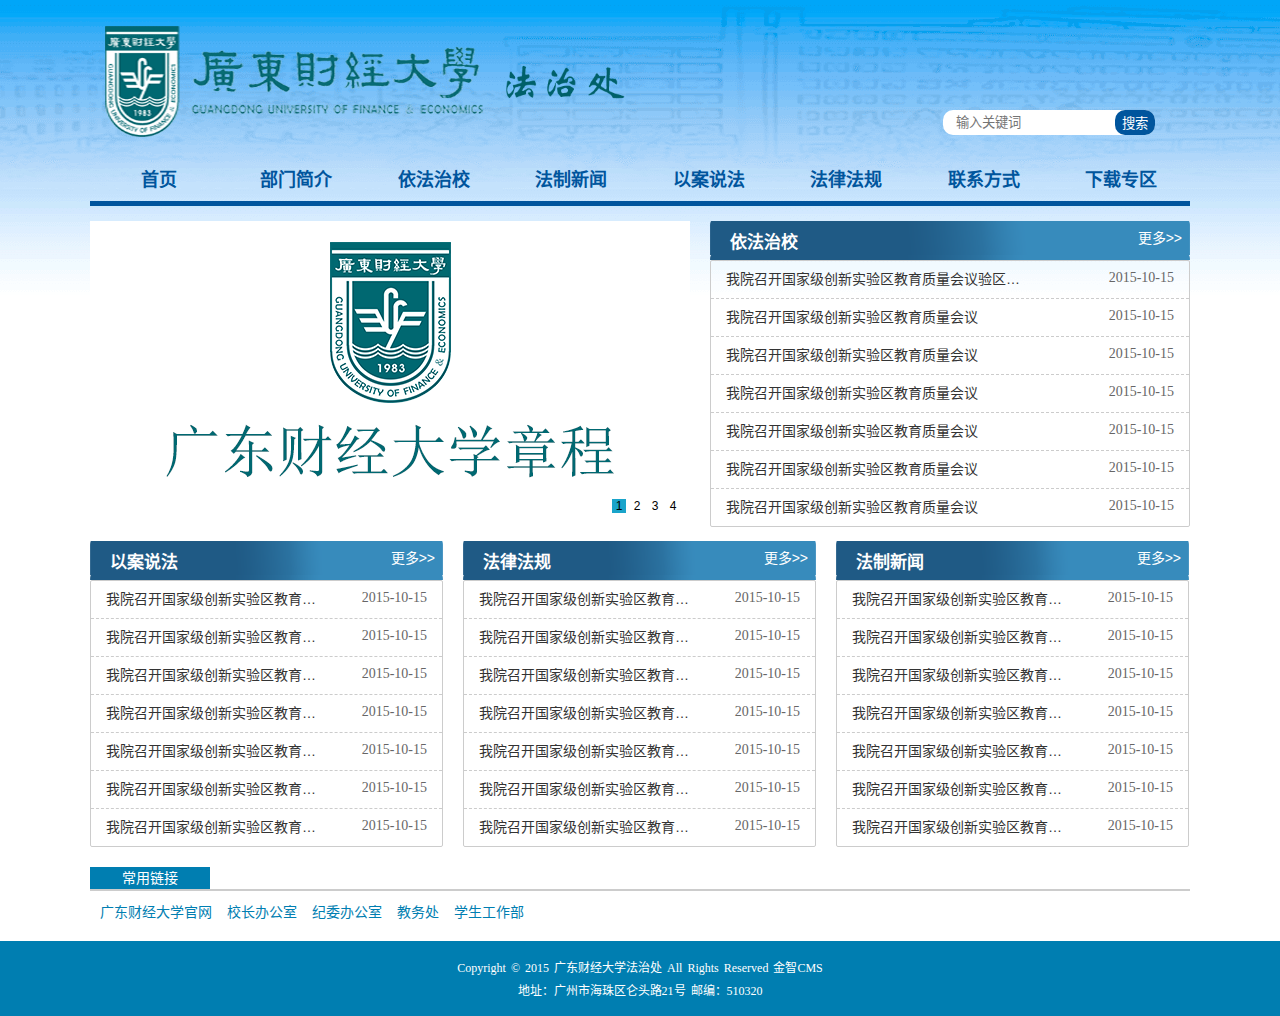
<file: index.html>
<!DOCTYPE html>
<html lang="zh-CN">

<head>
    <meta charset="UTF-8">
    <title>广东财经大学法治处</title>
    <link rel="stylesheet" type="text/css" href="css/base.css">
    <link rel="stylesheet" type="text/css" href="css/style.css">
    <link rel="stylesheet" href="css/luara.left.css"/>
    <script src="js/jquery-1.8.3.min.js"></script>
    <script src="js/jquery.luara.0.0.1.min.js"></script>
</head>

<body>
    <div class="header grid">
        <div class="header_logo">
            <img src="images/logoS.png">
        </div>
        <div class="header_search">
            <form action="" method="post">
                <input type="text" placeholder="输入关键词">
                <button class="btn" type="submit">搜索</button>
            </form>
        </div>
        <div class="header_nav clearfix">
            <ul>
                <li><a href="">首页</a></li>
                <li><a href="">部门简介</a></li>
                <li><a href="">依法治校</a></li>
                <li><a href="">法制新闻</a></li>
                <li><a href="list.html">以案说法</a></li>
                <li><a href="">法律法规</a></li>
                <li><a href="">联系方式</a></li>
                <li><a href="">下载专区</a></li>
            </ul>
        </div>
    </div>
    <!-- 分割线 -->
    <div class="content grid">
        <div class="firstRow clearfix">
            <!-- <div class="flash fl">
                <img src="images/flash.png">
            </div> -->
            <div class="flash fl example2">
                <ul>
                    <li><img src="images/zc1.png" alt="1" /></li>
                    <li><img src="images/140.jpg" alt="2" /></li>
                    <li><img src="images/130.jpg" alt="3" /></li>
                    <li><img src="images/120.png" alt="4" /></li>
                </ul>
                <ol>
                    <li>1</li>
                    <li>2</li>
                    <li>3</li>
                    <li>4</li>
                </ol>
            </div>
            <script>
            $(function() {
                $(".example2").luara({
                    width: "600",
                    height: "298",
                    interval: 4500,
                    selected: "seleted",
                    deriction: "left"
                });
            });
            </script>
            <div class="item item1 fr pr">
                <h2><a href="">依法治校</a></h2>
                <span><a href="">更多>></a></span>
                <ul class="item_ul">
                    <li><a href="">我院召开国家级创新实验区教育质量会议验区教育质量会议验区教育质量会议验区教育质量会</a><span class="time fr">2015-10-15</span></li>
                    <li><a href="">我院召开国家级创新实验区教育质量会议</a><span class="time fr">2015-10-15</span></li>
                    <li><a href="">我院召开国家级创新实验区教育质量会议</a><span class="time fr">2015-10-15</span></li>
                    <li><a href="">我院召开国家级创新实验区教育质量会议</a><span class="time fr">2015-10-15</span></li>
                    <li><a href="">我院召开国家级创新实验区教育质量会议</a><span class="time fr">2015-10-15</span></li>
                    <li><a href="">我院召开国家级创新实验区教育质量会议</a><span class="time fr">2015-10-15</span></li>
                    <li><a href="">我院召开国家级创新实验区教育质量会议</a><span class="time fr">2015-10-15</span></li>
                    <li><a href="">我院召开国家级创新实验区教育质量会议</a><span class="time fr">2015-10-15</span></li>
                    <li><a href="">我院召开国家级创新实验区教育质量会议</a><span class="time fr">2015-10-15</span></li>
                    <li><a href="">我院召开国家级创新实验区教育质量会议</a><span class="time fr">2015-10-15</span></li>
                    <li><a href="">我院召开国家级创新实验区教育质量会议</a><span class="time fr">2015-10-15</span></li>
                    <li><a href="">我院召开国家级创新实验区教育质量会议</a><span class="time fr">2015-10-15</span></li>
                </ul>
            </div>
        </div>
        <div class="secondRow">
            <div class="item item2 pr fl mr20">
                <h2><a href="">以案说法</a></h2>
                <span><a href="">更多>></a></span>
                <ul class="item_ul">
                    <li><a href="">我院召开国家级创新实验区教育质量</a><span class="time fr">2015-10-15</span></li>
                    <li><a href="">我院召开国家级创新实验区教育质量</a><span class="time fr">2015-10-15</span></li>
                    <li><a href="">我院召开国家级创新实验区教育质量</a><span class="time fr">2015-10-15</span></li>
                    <li><a href="">我院召开国家级创新实验区教育质量</a><span class="time fr">2015-10-15</span></li>
                    <li><a href="">我院召开国家级创新实验区教育质量</a><span class="time fr">2015-10-15</span></li>
                    <li><a href="">我院召开国家级创新实验区教育质量</a><span class="time fr">2015-10-15</span></li>
                    <li><a href="">我院召开国家级创新实验区教育质量</a><span class="time fr">2015-10-15</span></li>
                    <li><a href="">我院召开国家级创新实验区教育质量</a><span class="time fr">2015-10-15</span></li>
                    <li><a href="">我院召开国家级创新实验区教育质量</a><span class="time fr">2015-10-15</span></li>
                    <li><a href="">我院召开国家级创新实验区教育质量</a><span class="time fr">2015-10-15</span></li>
                    <li><a href="">我院召开国家级创新实验区教育质量</a><span class="time fr">2015-10-15</span></li>
                    <li><a href="">我院召开国家级创新实验区教育质量</a><span class="time fr">2015-10-15</span></li>
                </ul>
            </div>
            <div class="item item2 pr fl mr20">
                <h2><a href="">法律法规</a></h2>
                <span><a href="">更多>></a></span>
                <ul class="item_ul">
                    <li><a href="">我院召开国家级创新实验区教育质量</a><span class="time fr">2015-10-15</span></li>
                    <li><a href="">我院召开国家级创新实验区教育质量</a><span class="time fr">2015-10-15</span></li>
                    <li><a href="">我院召开国家级创新实验区教育质量</a><span class="time fr">2015-10-15</span></li>
                    <li><a href="">我院召开国家级创新实验区教育质量</a><span class="time fr">2015-10-15</span></li>
                    <li><a href="">我院召开国家级创新实验区教育质量</a><span class="time fr">2015-10-15</span></li>
                    <li><a href="">我院召开国家级创新实验区教育质量</a><span class="time fr">2015-10-15</span></li>
                    <li><a href="">我院召开国家级创新实验区教育质量</a><span class="time fr">2015-10-15</span></li>
                    <li><a href="">我院召开国家级创新实验区教育质量</a><span class="time fr">2015-10-15</span></li>
                    <li><a href="">我院召开国家级创新实验区教育质量</a><span class="time fr">2015-10-15</span></li>
                    <li><a href="">我院召开国家级创新实验区教育质量</a><span class="time fr">2015-10-15</span></li>
                    <li><a href="">我院召开国家级创新实验区教育质量</a><span class="time fr">2015-10-15</span></li>
                    <li><a href="">我院召开国家级创新实验区教育质量</a><span class="time fr">2015-10-15</span></li>
                </ul>
            </div>
            <div class="item item2 pr fl">
                <h2><a href="">法制新闻</a></h2>
                <span><a href="">更多>></a></span>
                <ul class="item_ul">
                    <li><a href="">我院召开国家级创新实验区教育质量</a><span class="time fr">2015-10-15</span></li>
                    <li><a href="">我院召开国家级创新实验区教育质量</a><span class="time fr">2015-10-15</span></li>
                    <li><a href="">我院召开国家级创新实验区教育质量</a><span class="time fr">2015-10-15</span></li>
                    <li><a href="">我院召开国家级创新实验区教育质量</a><span class="time fr">2015-10-15</span></li>
                    <li><a href="">我院召开国家级创新实验区教育质量</a><span class="time fr">2015-10-15</span></li>
                    <li><a href="">我院召开国家级创新实验区教育质量</a><span class="time fr">2015-10-15</span></li>
                    <li><a href="">我院召开国家级创新实验区教育质量</a><span class="time fr">2015-10-15</span></li>
                    <li><a href="">我院召开国家级创新实验区教育质量</a><span class="time fr">2015-10-15</span></li>
                    <li><a href="">我院召开国家级创新实验区教育质量</a><span class="time fr">2015-10-15</span></li>
                    <li><a href="">我院召开国家级创新实验区教育质量</a><span class="time fr">2015-10-15</span></li>
                    <li><a href="">我院召开国家级创新实验区教育质量</a><span class="time fr">2015-10-15</span></li>
                    <li><a href="">我院召开国家级创新实验区教育质量</a><span class="time fr">2015-10-15</span></li>
                </ul>
            </div>
        </div>
    </div>
    <!-- 分割线 -->
    <div class="links grid">
        <span>常用链接</span>
        <ul>
            <li><a href="">广东财经大学官网</a></li>
            <li><a href="">校长办公室</a></li>
            <li><a href="">纪委办公室</a></li>
            <li><a href="">教务处</a></li>
            <li><a href="">学生工作部</a></li>
        </ul>
    </div>
    <div class="footer">
        <div class="grid">
            <p>Copyright © 2015 广东财经大学法治处 All Rights Reserved 金智CMS </p>
            <p>地址：广州市海珠区仑头路21号 邮编：510320</p>
        </div>
    </div>
</body>

</html>
</file>
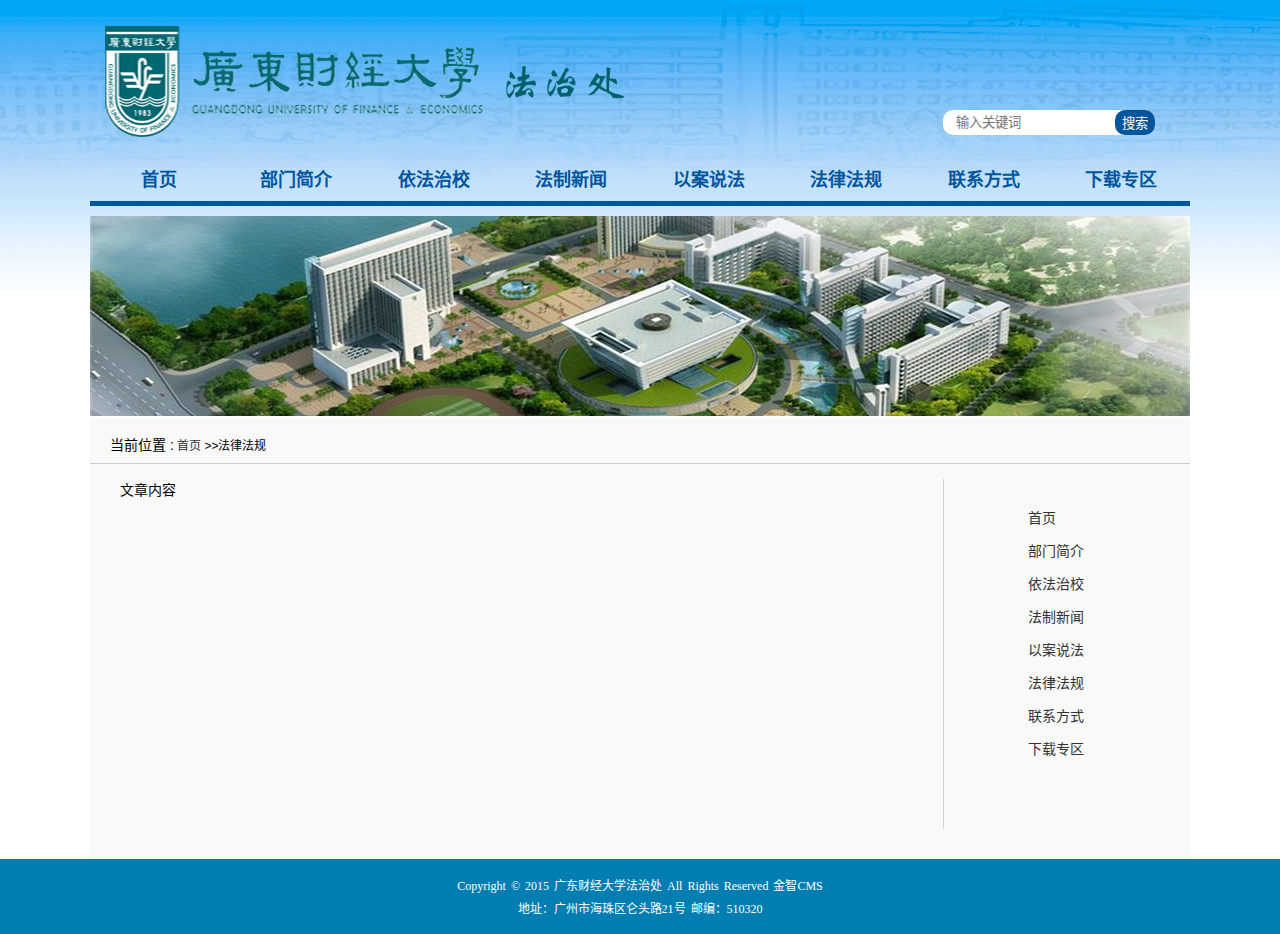
<file: detail.html>
<!DOCTYPE html>
<html lang="zh-CN">

<head>
    <meta charset="UTF-8">
    <title>广东财经大学法治处</title>
    <link rel="stylesheet" type="text/css" href="css/base.css">
    <link rel="stylesheet" type="text/css" href="css/style.css">
    <link rel="stylesheet" type="text/css" href="css/search.css">
</head>
<body>
    <div class="header grid">
        <div class="header_logo">
            <img src="images/logoS.png">
        </div>
        <div class="header_search">
            <input type="text" placeholder="输入关键词">
            <span>
                <button class="btn"type="button">搜索</button>
                </span>
        </div>
        <div class="header_nav clearfix">
            <ul>
                <li><a href="">首页</a></li>
                <li><a href="">部门简介</a></li>
                <li><a href="">依法治校</a></li>
                <li><a href="">法制新闻</a></li>
                <li><a href="">以案说法</a></li>
                <li><a href="">法律法规</a></li>
                <li><a href="">联系方式</a></li>
                <li><a href="">下载专区</a></li>
            </ul>
        </div>
    </div>
    <!-- 分割线 -->
    <div class="banner grid">
        <img src="images/banner1.jpg" alt="搜索页banner">
    </div>
    <div class="main grid pr">
        <div class="main_location">
            <div class="main_location_searchinfo">
                <span>当前位置 :</span>
                <a href="">首页</a> >>法律法规
            </div>
        </div>
        <div class="main_content">
            <div class="main_sidebar">
                <div class="main_sidebar_title" >
                    <span class="main_sidebar_title-icon"></span>
                    <span class="main_sidebar_title-text"><a href="">首页</a></span>
                    <ul class="main_sidebar_container" onmouseover="mouseOver()" onmouseout="mouseOut()">
                        <li><a href="">部门简介</a></li>
                        <li><a href="">依法治校</a></li>
                        <li><a href="">法制新闻</a></li>
                        <li><a href="">以案说法</a></li>
                        <li><a href="">法律法规</a></li>
                        <li><a href="">联系方式</a></li>
                        <li><a href="">下载专区</a></li>
                    </ul>
                </div>
            </div>
            <div class="main_content_container pr">
                <div class="main_content_list">
                    文章内容
                </div>
            
            </div>
        </div>
    </div>
    <div class="footer">
        <p>Copyright © 2015 广东财经大学法治处 All Rights Reserved 金智CMS </p>
        <p>地址：广州市海珠区仑头路21号 邮编：510320</p>
    </div>
</body>

</html>
</file>
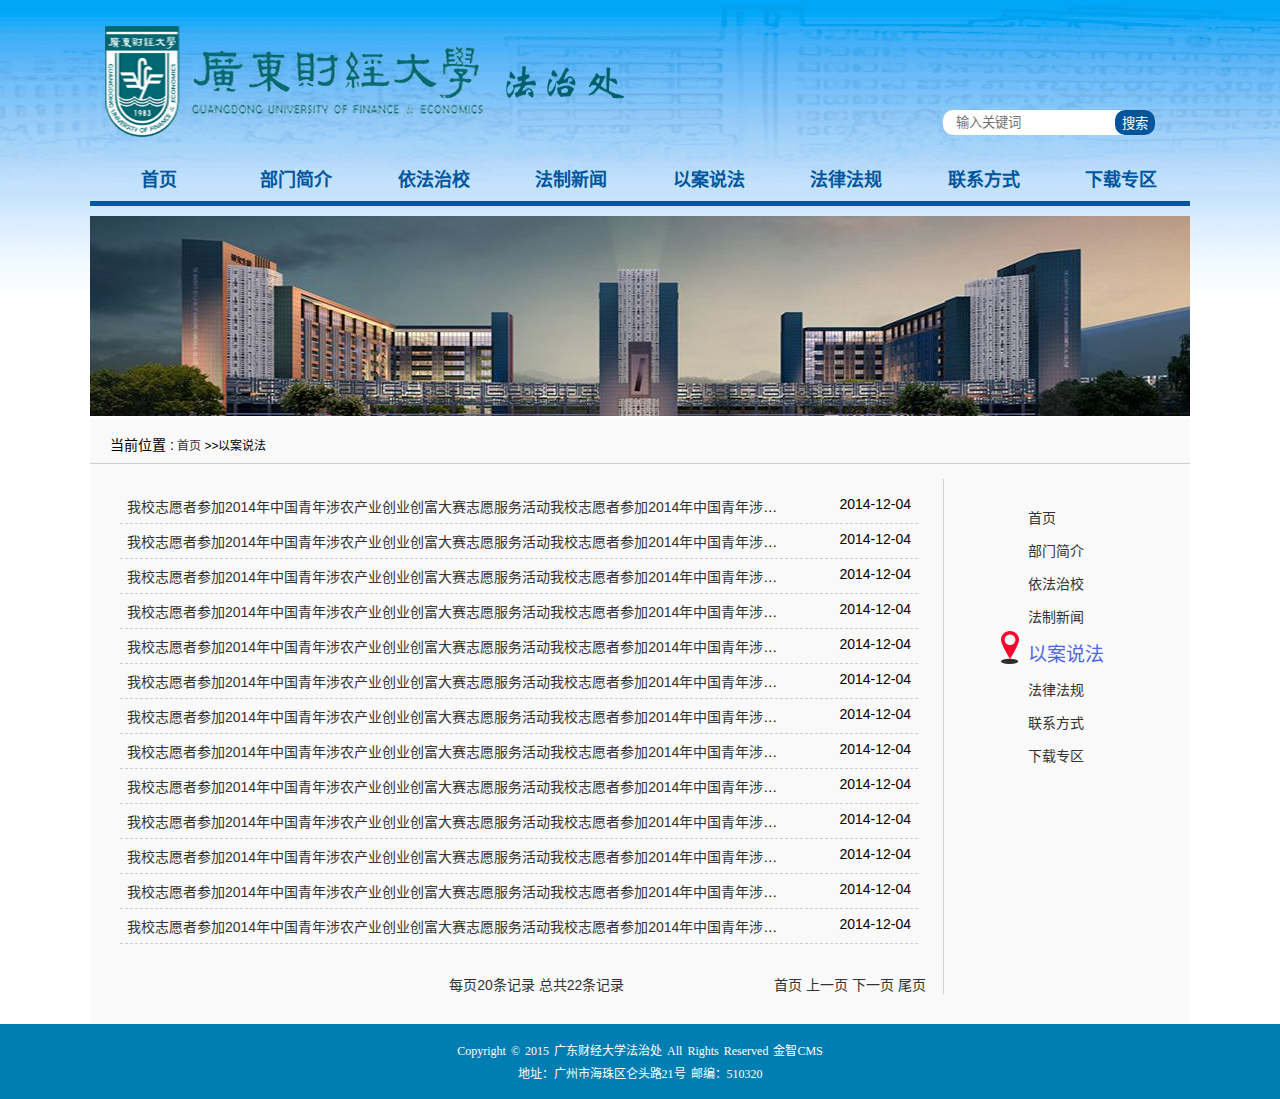
<file: list.html>
<!DOCTYPE html>
<html lang="zh-CN">

<head>
    <meta charset="UTF-8">
    <title>广东财经大学法治处</title>
    <link rel="stylesheet" type="text/css" href="css/base.css">
    <link rel="stylesheet" type="text/css" href="css/style.css">
    <link rel="stylesheet" type="text/css" href="css/search.css">
    <script type="text/javascript">
    function mouseOver() {
        var target = document.getElementById("active");
        target.className = "";
    }

    function mouseOut() {
        var target = document.getElementById("active");
        target.className = "active";
    }
    </script>
</head>

<body>
    <div class="header grid">
        <div class="header_logo">
            <img src="images/logoS.png">
        </div>
        <div class="header_search">
            <input type="text" placeholder="输入关键词">
            <span>
                <button class="btn"type="button">搜索</button>
                </span>
        </div>
        <div class="header_nav clearfix">
            <ul>
                <li><a href="">首页</a></li>
                <li><a href="">部门简介</a></li>
                <li><a href="">依法治校</a></li>
                <li><a href="">法制新闻</a></li>
                <li><a href="">以案说法</a></li>
                <li><a href="">法律法规</a></li>
                <li><a href="">联系方式</a></li>
                <li><a href="">下载专区</a></li>
            </ul>
        </div>
    </div>
    <!-- 分割线 -->
    <div class="banner grid">
        <img src="images/221.jpg" alt="搜索页banner">
    </div>
    <div class="main grid pr">
        <div class="main_location">
            <div class="main_location_searchinfo">
                <span>当前位置 :</span>
                <a href="">首页</a> >>以案说法
            </div>
        </div>
        <div class="main_content">
            <div class="main_sidebar">
                <div class="main_sidebar_title">
                    <span class="main_sidebar_title-icon"></span>
                    <span class="main_sidebar_title-text"><a href="">首页</a></span>
                    <ul class="main_sidebar_container" onmouseover="mouseOver()" onmouseout="mouseOut()">
                        <li><a href="">部门简介</a></li>
                        <li><a href="">依法治校</a></li>
                        <li><a href="">法制新闻</a></li>
                        <li id="active" class="active"><a href="">以案说法</a></li>
                        <li><a href="">法律法规</a></li>
                        <li><a href="">联系方式</a></li>
                        <li><a href="">下载专区</a></li>
                    </ul>
                </div>
            </div>
            <div class="main_content_container pr">
                <div class="main_content_list">
                    <ul class="main_articleBox_list">
                        <li>
                            <span class="list_time">2014-12-04</span>
                            <span class="list_title"><a href="">我校志愿者参加2014年中国青年涉农产业创业创富大赛志愿服务活动我校志愿者参加2014年中国青年涉农产业创业创富大赛志愿服务活动</a></span>
                        </li>
                        <li>
                            <span class="list_time">2014-12-04</span>
                            <span class="list_title"><a href="">我校志愿者参加2014年中国青年涉农产业创业创富大赛志愿服务活动我校志愿者参加2014年中国青年涉农产业创业创富大赛志愿服务活动</a></span>
                        </li>
                        <li>
                            <span class="list_time">2014-12-04</span>
                            <span class="list_title"><a href="">我校志愿者参加2014年中国青年涉农产业创业创富大赛志愿服务活动我校志愿者参加2014年中国青年涉农产业创业创富大赛志愿服务活动</a></span>
                        </li>
                        <li>
                            <span class="list_time">2014-12-04</span>
                            <span class="list_title"><a href="">我校志愿者参加2014年中国青年涉农产业创业创富大赛志愿服务活动我校志愿者参加2014年中国青年涉农产业创业创富大赛志愿服务活动</a></span>
                        </li>
                        <li>
                            <span class="list_time">2014-12-04</span>
                            <span class="list_title"><a href="">我校志愿者参加2014年中国青年涉农产业创业创富大赛志愿服务活动我校志愿者参加2014年中国青年涉农产业创业创富大赛志愿服务活动</a></span>
                        </li>
                        <li>
                            <span class="list_time">2014-12-04</span>
                            <span class="list_title"><a href="">我校志愿者参加2014年中国青年涉农产业创业创富大赛志愿服务活动我校志愿者参加2014年中国青年涉农产业创业创富大赛志愿服务活动</a></span>
                        </li>
                        <li>
                            <span class="list_time">2014-12-04</span>
                            <span class="list_title"><a href="">我校志愿者参加2014年中国青年涉农产业创业创富大赛志愿服务活动我校志愿者参加2014年中国青年涉农产业创业创富大赛志愿服务活动</a></span>
                        </li>
                        <li>
                            <span class="list_time">2014-12-04</span>
                            <span class="list_title"><a href="">我校志愿者参加2014年中国青年涉农产业创业创富大赛志愿服务活动我校志愿者参加2014年中国青年涉农产业创业创富大赛志愿服务活动</a></span>
                        </li>
                        <li>
                            <span class="list_time">2014-12-04</span>
                            <span class="list_title"><a href="">我校志愿者参加2014年中国青年涉农产业创业创富大赛志愿服务活动我校志愿者参加2014年中国青年涉农产业创业创富大赛志愿服务活动</a></span>
                        </li>
                        <li>
                            <span class="list_time">2014-12-04</span>
                            <span class="list_title"><a href="">我校志愿者参加2014年中国青年涉农产业创业创富大赛志愿服务活动我校志愿者参加2014年中国青年涉农产业创业创富大赛志愿服务活动</a></span>
                        </li>
                        <li>
                            <span class="list_time">2014-12-04</span>
                            <span class="list_title"><a href="">我校志愿者参加2014年中国青年涉农产业创业创富大赛志愿服务活动我校志愿者参加2014年中国青年涉农产业创业创富大赛志愿服务活动</a></span>
                        </li>
                        <li>
                            <span class="list_time">2014-12-04</span>
                            <span class="list_title"><a href="">我校志愿者参加2014年中国青年涉农产业创业创富大赛志愿服务活动我校志愿者参加2014年中国青年涉农产业创业创富大赛志愿服务活动</a></span>
                        </li>
                        <li>
                            <span class="list_time">2014-12-04</span>
                            <span class="list_title"><a href="">我校志愿者参加2014年中国青年涉农产业创业创富大赛志愿服务活动我校志愿者参加2014年中国青年涉农产业创业创富大赛志愿服务活动</a></span>
                        </li>
                    </ul>
                </div>
                <div class="main_content_page fr">
                    <div class="main_content_page_count fl">
                        <span>每页20条记录 总共22条记录</span>
                    </div>
                    <div class="main_content_page_change fr">
                        <a href="">首页</a>
                        <a href="">上一页</a>
                        <a href="">下一页</a>
                        <a href="">尾页</a>
                    </div>
                </div>
            </div>
        </div>
    </div>
    <div class="footer">
        <p>Copyright © 2015 广东财经大学法治处 All Rights Reserved 金智CMS </p>
        <p>地址：广州市海珠区仑头路21号 邮编：510320</p>
    </div>
</body>

</html>
</file>
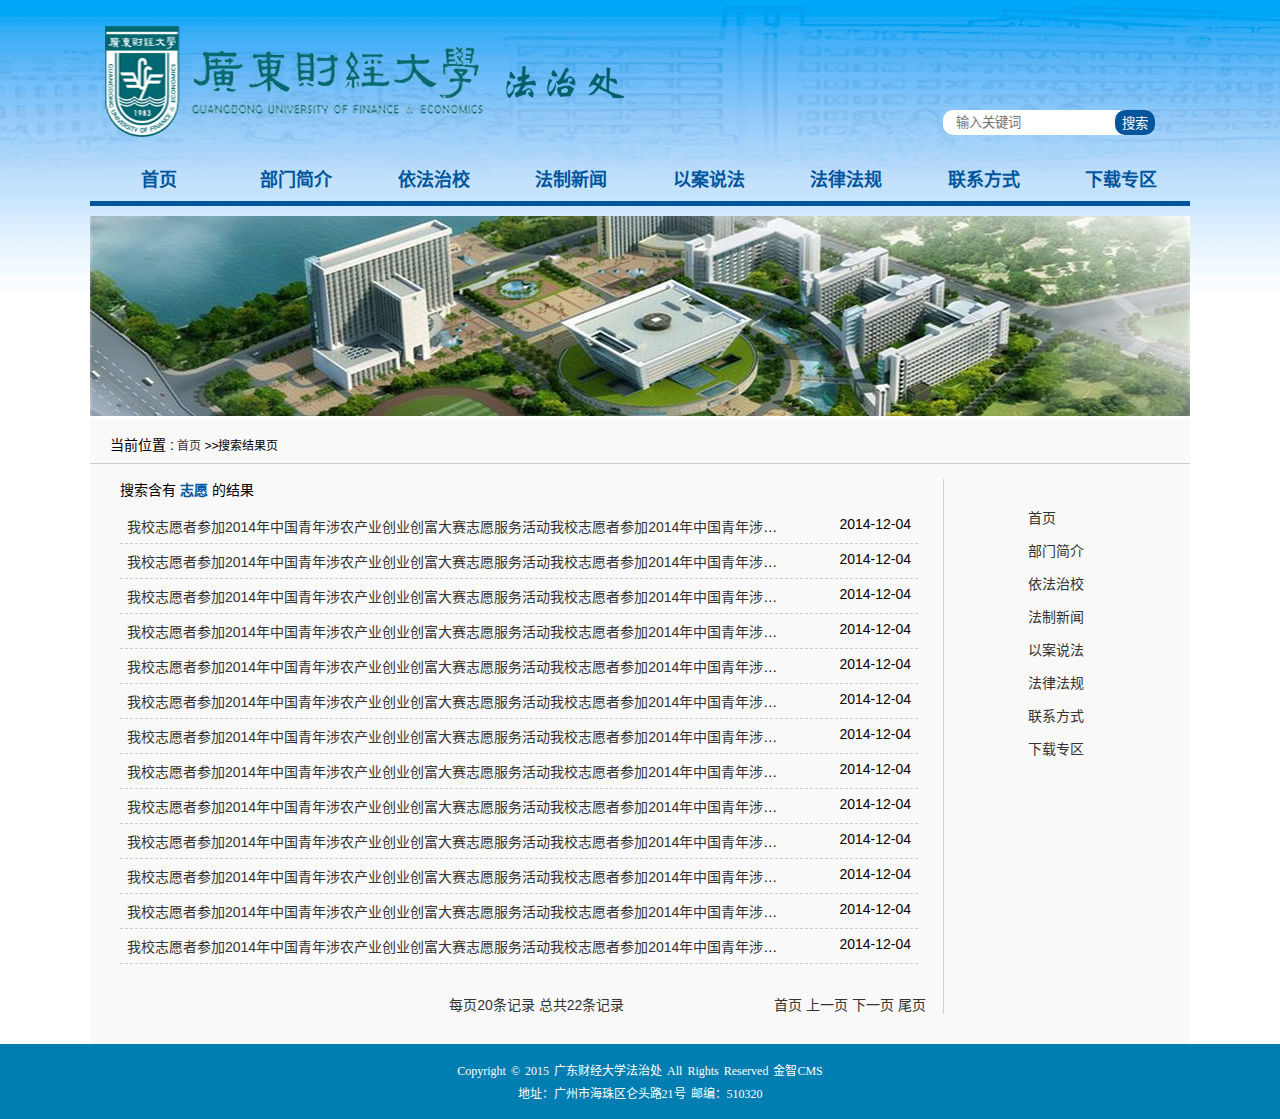
<file: search.html>
<!DOCTYPE html>
<html lang="zh-CN">

<head>
    <meta charset="UTF-8">
    <title>广东财经大学法治处</title>
    <link rel="stylesheet" type="text/css" href="css/base.css">
    <link rel="stylesheet" type="text/css" href="css/style.css">
    <link rel="stylesheet" type="text/css" href="css/search.css">
</head>
<body>
    <div class="header grid">
        <div class="header_logo">
            <img src="images/logoS.png">
        </div>
        <div class="header_search">
            <input type="text" placeholder="输入关键词">
            <span>
                <button class="btn"type="button">搜索</button>
                </span>
        </div>
        <div class="header_nav clearfix">
            <ul>
                <li><a href="">首页</a></li>
                <li><a href="">部门简介</a></li>
                <li><a href="">依法治校</a></li>
                <li><a href="">法制新闻</a></li>
                <li><a href="">以案说法</a></li>
                <li><a href="">法律法规</a></li>
                <li><a href="">联系方式</a></li>
                <li><a href="">下载专区</a></li>
            </ul>
        </div>
    </div>
    <!-- 分割线 -->
    <div class="banner grid">
        <img src="images/banner1.jpg" alt="搜索页banner">
    </div>
    <div class="main grid pr">
        <div class="main_location">
            <div class="main_location_searchinfo">
                <span>当前位置 :</span>
                <a href="">首页</a> >>搜索结果页
            </div>
        </div>
        <div class="main_content">
            <div class="main_sidebar">
                <div class="main_sidebar_title" >
                    <span class="main_sidebar_title-icon"></span>
                    <span class="main_sidebar_title-text"><a href="">首页</a></span>
                    <ul class="main_sidebar_container" onmouseover="mouseOver()" onmouseout="mouseOut()">
                        <li><a href="">部门简介</a></li>
                        <li><a href="">依法治校</a></li>
                        <li><a href="">法制新闻</a></li>
                        <li><a href="">以案说法</a></li>
                        <li><a href="">法律法规</a></li>
                        <li><a href="">联系方式</a></li>
                        <li><a href="">下载专区</a></li>
                    </ul>
                </div>
            </div>
            <div class="main_content_container pr">
                <div class="main_content_list">
                    <div class="keyword">搜索含有&nbsp;<span style="font-weight:bold;color:#00559d">志愿</span>&nbsp;的结果</div>
                    <ul class="main_articleBox_list">
                        <li>
                            <span class="list_time">2014-12-04</span>
                            <span class="list_title"><a href="">我校志愿者参加2014年中国青年涉农产业创业创富大赛志愿服务活动我校志愿者参加2014年中国青年涉农产业创业创富大赛志愿服务活动</a></span>
                        </li><li>
                            <span class="list_time">2014-12-04</span>
                            <span class="list_title"><a href="">我校志愿者参加2014年中国青年涉农产业创业创富大赛志愿服务活动我校志愿者参加2014年中国青年涉农产业创业创富大赛志愿服务活动</a></span>
                        </li><li>
                            <span class="list_time">2014-12-04</span>
                            <span class="list_title"><a href="">我校志愿者参加2014年中国青年涉农产业创业创富大赛志愿服务活动我校志愿者参加2014年中国青年涉农产业创业创富大赛志愿服务活动</a></span>
                        </li><li>
                            <span class="list_time">2014-12-04</span>
                            <span class="list_title"><a href="">我校志愿者参加2014年中国青年涉农产业创业创富大赛志愿服务活动我校志愿者参加2014年中国青年涉农产业创业创富大赛志愿服务活动</a></span>
                        </li><li>
                            <span class="list_time">2014-12-04</span>
                            <span class="list_title"><a href="">我校志愿者参加2014年中国青年涉农产业创业创富大赛志愿服务活动我校志愿者参加2014年中国青年涉农产业创业创富大赛志愿服务活动</a></span>
                        </li><li>
                            <span class="list_time">2014-12-04</span>
                            <span class="list_title"><a href="">我校志愿者参加2014年中国青年涉农产业创业创富大赛志愿服务活动我校志愿者参加2014年中国青年涉农产业创业创富大赛志愿服务活动</a></span>
                        </li><li>
                            <span class="list_time">2014-12-04</span>
                            <span class="list_title"><a href="">我校志愿者参加2014年中国青年涉农产业创业创富大赛志愿服务活动我校志愿者参加2014年中国青年涉农产业创业创富大赛志愿服务活动</a></span>
                        </li><li>
                            <span class="list_time">2014-12-04</span>
                            <span class="list_title"><a href="">我校志愿者参加2014年中国青年涉农产业创业创富大赛志愿服务活动我校志愿者参加2014年中国青年涉农产业创业创富大赛志愿服务活动</a></span>
                        </li><li>
                            <span class="list_time">2014-12-04</span>
                            <span class="list_title"><a href="">我校志愿者参加2014年中国青年涉农产业创业创富大赛志愿服务活动我校志愿者参加2014年中国青年涉农产业创业创富大赛志愿服务活动</a></span>
                        </li><li>
                            <span class="list_time">2014-12-04</span>
                            <span class="list_title"><a href="">我校志愿者参加2014年中国青年涉农产业创业创富大赛志愿服务活动我校志愿者参加2014年中国青年涉农产业创业创富大赛志愿服务活动</a></span>
                        </li><li>
                            <span class="list_time">2014-12-04</span>
                            <span class="list_title"><a href="">我校志愿者参加2014年中国青年涉农产业创业创富大赛志愿服务活动我校志愿者参加2014年中国青年涉农产业创业创富大赛志愿服务活动</a></span>
                        </li><li>
                            <span class="list_time">2014-12-04</span>
                            <span class="list_title"><a href="">我校志愿者参加2014年中国青年涉农产业创业创富大赛志愿服务活动我校志愿者参加2014年中国青年涉农产业创业创富大赛志愿服务活动</a></span>
                        </li><li>
                            <span class="list_time">2014-12-04</span>
                            <span class="list_title"><a href="">我校志愿者参加2014年中国青年涉农产业创业创富大赛志愿服务活动我校志愿者参加2014年中国青年涉农产业创业创富大赛志愿服务活动</a></span>
                        </li>
                        
                       
                    </ul>
                </div>
                <div class="main_content_page fr">
                    <div class="main_content_page_count fl">
                        <span>每页20条记录 总共22条记录</span>
                    </div>
                    <div class="main_content_page_change fr">
                        <a href="">首页</a>
                        <a href="">上一页</a>
                        <a href="">下一页</a>
                        <a href="">尾页</a>
                    </div>
                </div>
            </div>
        </div>
    </div>
    <div class="footer">
        <p>Copyright © 2015 广东财经大学法治处 All Rights Reserved 金智CMS </p>
        <p>地址：广州市海珠区仑头路21号 邮编：510320</p>
    </div>
</body>

</html>
</file>
<file: css/style.css>
html {
    background: url(../images/qietu.png) repeat-x;
}

body {
    width: 100%;
    font-family: 'Microsoft Yahei', '微软雅黑', Tahoma, Helvetica, Arial, sans-serif;
    font-size: 14px;
    color: #000;
    background: #fff url(../images/bg.png) no-repeat top center;
}

input,
button {
    border: none;
    outline: none;
}

.example2{}
.example2 ol{position:relative;width: 80px;height: 20px;top:-22px;left:520px;}
.example2 ol li{float:left;width: 14px;height: 14px;margin: 2px;background: #fff;text-align: center;line-height: 14px;font-size: 12px;cursor: pointer;}
.example2 ol li.seleted{background: #1AA4CA;}

.grid {
    width: 1100px;
    margin: 0 auto;
    overflow: hidden;
}

.header_logo img {
    width: 550px;
    margin-top: 20px;
}

.header_search {
    position: absolute;
    right: 50%;
    margin-right: -515px;
    margin-top: -30px;
}

.header_search input {
	float: left;
    width: 170px;
    height: 25px;
    line-height: 25px;
    padding-right: 42px;
    border-radius: 10px;
    text-indent: 1em;
}

.header_search input:focus {
    border-color: #00559d;
    -webkit-box-shadow: inset 0 3px 3px rgba(0, 0, 0, 0.075), 0 0 8px rgba(102, 175, 233, 0.6);
    box-shadow: inset 0 3px 3px rgba(0, 0, 0, 0.075), 0 0 8px rgba(102, 175, 233, 0.6);
}

.header_search .btn {
	float: left;
    width: 40px;
    height: 25px;
    border-radius: 10px;
    background-color: #00559d;
    color: #fff;
    cursor: pointer;
    position: relative;
    margin-left: -40px;
}

.header_search .btn:hover {
    background: #07d;
}

.header_nav {
    border-bottom: 5px solid #00559D;
    margin-top: 15px;
}

.header_nav ul {
    display: block;
    margin: 0 auto;
    text-align: center;
}

.header_nav ul li {
    display: inline;
    float: left;
    width: 137.5px;
}

.header_nav ul li a {
    display: block;
    padding: 10px 0px;
    font-size: 18px;
    font-weight: bold;
    color: #00559D;
    transition: all .5s;
}

.header_nav ul li a:hover {
    background-color: #00559d;
    color: #fff;
}


/*内容部分*/

.content {
    margin-top: 15px;
}

.flash img {
    width: 600px;
    height: 298px;
}

.item1 {
    width: 480px;
    height: 300px;
}

.item h2 {
    font-size: 17px;
    font-family: "宋体";
    font-weight: bold;
    padding: 7px 20px;
    color: #fff;
    width: 480px;
    background: url(../images/navbar480.png);
}

.item >span {
    position: absolute;
    top: 6px;
    right: 8px;
}

.item >span a,
.item h2 a {
    color: #fff;
}

.item_ul {
    overflow: hidden;
    height: 265px;
    border: 1px solid #ccc;
    border-radius: 2px;
}

.item_ul li {
    height:23px;
    padding: 7px 15px;
    border-bottom: 1px dashed #ccc;
}

.item_ul li a {
    /*color: #2b2b2b;*/
    color: #333;
    display: inline-block;
    width: 220px;
    white-space: nowrap;
    overflow: hidden;
    text-overflow: ellipsis;
}

.item1 .item_ul li a {
    width: 300px;
}

.item_ul li a:hover {
    color: #00559D;
}

.item_ul li span {
    height: 20px;
    line-height: 20px;
    font-family: "宋体";
    color: #666;
}


/*第二行*/

.secondRow {
    margin-top: 20px;
}

.item2 {
    width: 353px;
}

.item2 h2 {
    width: 313px;
    background: url(../images/navbar353.png);
}


/*底部*/

.links {
    padding-top: 20px;
}

.links span {
    display: block;
    width: 120px;
    height: 22px;
    background: #007EB1;
    text-align: center;
    color: #fff;
}

.links ul {
    border-top: 2px solid #ccc;
    padding: 10px;
}

.links ul li {
    float: left;
}

.links ul li a {
    padding-right: 15px;
    color: #007EB1;
}

.links ul li a:hover {
    color: #005A86;
}

.footer {
    margin: 0 auto;
    margin-top: 20px;
    padding: 12px 0px;
    background: #007EB1;
    text-align: center;
    color: #fff;
    font-family: "宋体";
    font-size: 12px;
    word-spacing: 2px;
}

.footer p {
    margin: 5px auto;
    text-align: center;
    display: block;
}
</file>
<file: css/luara.left.css>
/*\\\\\\\\\\\\\\\\\\\\\\\\\\\\\\\\\\\\\
 luara
 version 0.1  2014-8-21
\\\\\\\\\\\\\\\\\\\\\\\\\\\\\\\\\\\\\\\*/
/*左滑*/
.luara-left{position:relative;padding:0;overflow: hidden;}
.luara-left ul{position: relative;padding: inherit;margin: 0;}
.luara-left ul li{float: left;padding: inherit;margin: inherit;list-style: none;}
.luara-left ul li img{width: inherit;height: inherit;}
</file>
<file: css/search.css>
.banner {
    margin-top: 10px;
}

.main {
    background-color: #F9F9F9;
}

.main_location {
    height: 44px;
    border-bottom: 1px solid #ccc;
    font-size: 12px;
}

.main_location_searchinfo {
    position: absolute;
    top: 15px;
    left: 20px;
}

.main_location_searchinfo span {
    font-size: 14px;
}
.main_location_searchinfo a{
	color: #333;
}

.main_sidebar {
    float: right;
    width: 190px;
    padding: 0 28px;
    margin-top: 20px;
    margin-bottom: 36px;
}

.main_sidebar a {
    color: #333;
}

.main_sidebar_title {
    padding-left: 20px;
}

.main_sidebar_container li {
    margin-top: 5px;
}
.main_sidebar_title-text a,
.main_sidebar_container li a{
    transition: all .5s;
    cursor: pointer;
    display: block;
    padding-top: 8px;
    padding-left: 36px;
}

.main_sidebar_container li a:hover {
    font-size: 19px;
    color: #4f66e6;
    cursor: pointer;
    background: url(../images/location.png) no-repeat;

}
.active a{
	font-size: 19px;
    color: #4f66e6;
    cursor: pointer;
    background: url(../images/location.png) no-repeat;
}
.main_content_container {
    overflow: hidden;
    border-right: 1px solid #d1d1d1;
    margin: 15px 0 30px 30px;
    padding-right: 25px;
    min-height: 350px;
}

.main_articleBox_list {
    padding: 10px 0 50px 0;
}

.main_articleBox_list li {
    padding: 7px;
    border-bottom: 1px dashed #ccc;
    /*border-bottom: 1px dashed #007EB1;*/
}

.main_articleBox_list a {
    color: #333;
}

.main_articleBox_list a:hover {
    color: #50A2C5;
}

.main_articleBox_list li .list_time {
    float: right;
    margin-left: 50px;
}

.main_articleBox_list li .list_title {
    display: block;
    overflow: hidden;
    white-space: nowrap;
    text-overflow: ellipsis;
}

.main_content_page {
    margin-top: 10px;
    position: absolute;
    bottom: 0px;
    left: 40%;
}
.main_content_page a,
.main_content_page span{ 
	color: #333;
}

.main_content_page_count {
    margin-right: 150px;
}
.main_content_page_change a:hover{
	color: #007EB2;
}
.footer {
    margin-top: 0px;
}
</file>
<file: css/base.css>
/* css reset */
 body, h1, h2, h3, h4, h5, h6, hr, p, blockquote, /* structural elements 结构元素 */
 dl, dt, dd, ul, ol, li, /* list elements 列表元素 */
 pre,   /* text formatting elements 文本格式元素 */
 form, fieldset, legend, button, input, textarea, /* form elements 表单元素 */
 th, td /* table elements 表格元素 */ {
     margin: 0;
     padding: 0;
 }
a, a:hover {text-decoration:none}
ul, ol {list-style: none; }
table {border-collapse: collapse; border-spacing: 0; }
fieldset, img {border: 0px; } 
h1,h2,h3,h4,h5,h6{font-size: 100%;font-weight: normal;}

.clearfix:before,
.clearfix:after { content: ""; display: table; }
.clearfix:after { clear: both; }
.clearfix { zoom: 1; }

/* 文字排版 */
.fl{float:left;}
.fr{float:right;}
.f12{font-size: 12px}
.f13{font-size: 13px}
.f14{font-size: 14px}
.f15{font-size: 15px}
.f16{font-size: 16px}
.f17{font-size: 17px}
.f18{font-size: 18px}
.f19{font-size: 19px}
.f20{font-size: 20px}
.fb{font-weight: bold}
.pr{position: relative;}

.mr20{margin-right: 20px}
.pc{margin: 0 auto;}
</file>
